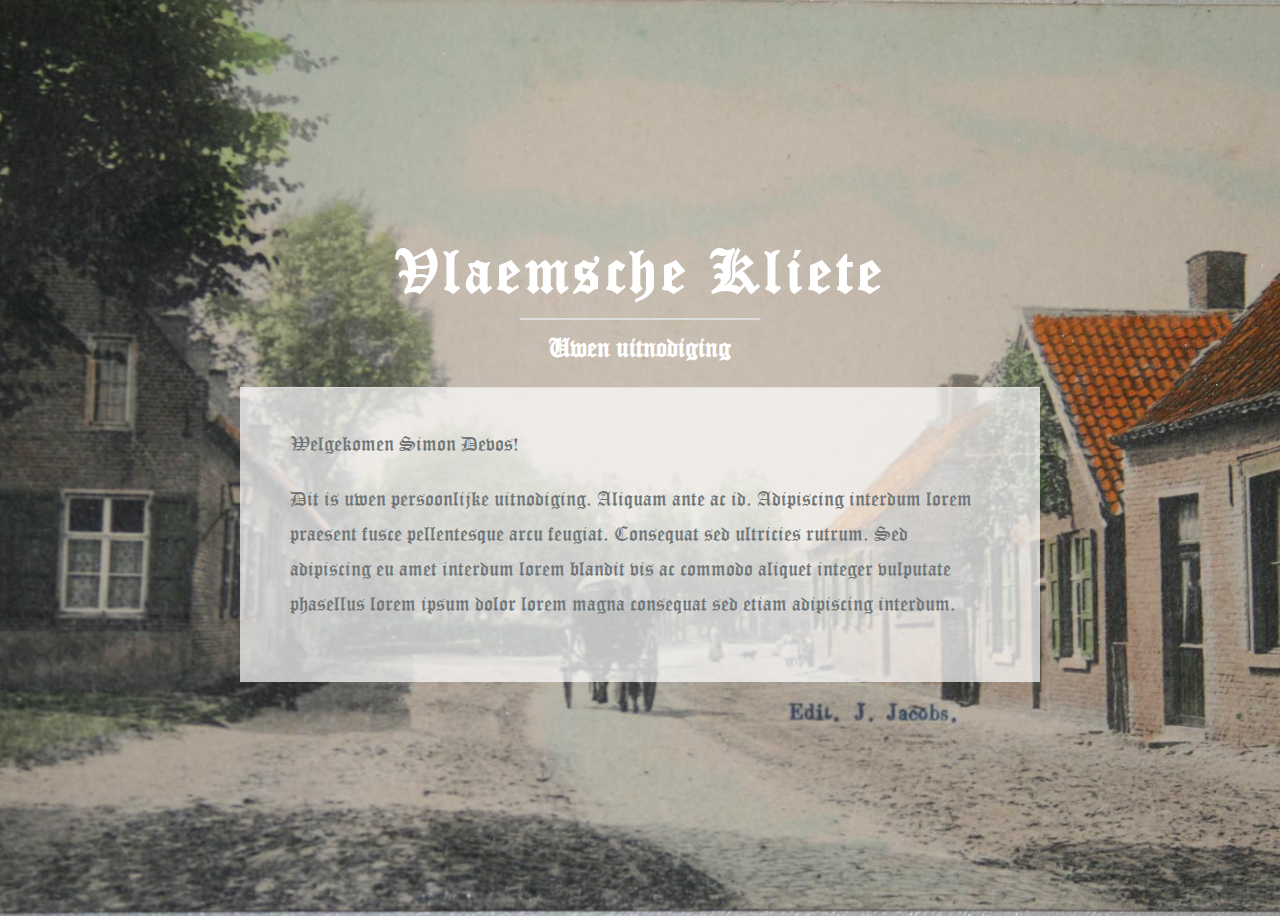
<file: invitation/example.html>
<!DOCTYPE HTML>
<html>
	<head>
		<title>Vlaemsche Kliete | Queest der Vriendscap</title>
		<meta charset="utf-8" />
		<meta name="viewport" content="width=device-width, initial-scale=1, user-scalable=no" />
        <link rel="icon"
        href="data:image/svg+xml,<svg xmlns=%22http://www.w3.org/2000/svg%22 viewBox=%220 0 100 100%22><text y=%22.9em%22 font-size=%2290%22>🎉</text></svg>">
        
        <style>
            @font-face {font-family: "Old English Text MT";
            
                src: url("../assets/webfonts/old-english.eot"); /* IE9*/
                src: url("../assets/webfonts/old-english.eot?#iefix") format("embedded-opentype"), /* IE6-IE8 */
                url("../assets/webfonts/old-english.woff2") format("woff2"), /* chrome、firefox */
                url("../assets/webfonts/old-english.woff") format("woff"), /* chrome、firefox */
                url("../assets/webfonts/old-english.ttf") format("truetype"), /* chrome、firefox、opera、Safari, Android, iOS 4.2+*/
                url("../assets/webfonts/old-english.svg#Old English Text MT") format("svg"); /* iOS 4.1- */
            }

            h1,h2,p{
                padding: 0;
                margin: 0;
            }

            body{
                min-height: 100vh;
                display: flex;
                flex-direction: column;
                align-items: center;
                justify-content: center;
                background-color: #313a3d;
                background-image: url('../images/street-and-carriage.jpeg');
                background-size: cover;
                background-position: center center;
		        background-repeat: no-repeat;
                color: #6f7577;
                font-family: "Old English Text MT", "Helvetica", sans-serif;
                font-size: 15pt;
                font-weight: 400;
                line-height: 1.75em;
            }
            h1{
                color: #ffffff;
                font-weight: 800;
                letter-spacing: 0.075em;
                font-size: 3em;
				line-height: 1.25em;
				margin: 0;
            }
            h2{
                color: #ffffff;
                font-size: 1.25em;
		        line-height: 1.5em;
            }
            h1::after{
                background: #dddddd;
                content: '';
                display: block;
                height: 2px;
                margin: 0.15em auto;
                position: relative;
                width: 4em;
            }
            header{
                text-align: center;
            }
            .container{
                margin-top: 1em;
                padding: 2em 2.5em;
                background: rgba(255, 255, 255, 0.7);
                box-shadow: inset 0 1px 0 0 #dddddd;
                width: 35em;
                max-width: calc(100% - 5em);
            }
            .container p{
                margin: 0 0 1em 0;
                font-size: 20px;
                font-weight: 400;
                line-height: 35px;
            }

            @media screen and (max-width: 1680px) {

            }
            @media screen and (max-width: 980px) {
            }
            @media screen and (max-width: 736px) {
                h1{
                    font-size: 2em;
                    line-height: 1.25em;
                    margin: 0;
                }
                h2{
                    font-size: 1.2em;
                }
        
                .container {
				    padding: 3em 1.5em 1em 1.5em ;
			    }
                .container p{
                    font-size: 16px;
                    line-height: 28px;
                }
            }
            @media screen and (max-width: 480px) {
                html, body {
				    min-width: 320px;
			    }
                .container{
                    padding: 3em 1em 1em 1em ;
                }
            }
        </style>
	</head>
	<body>
        <header>
            <h1>Vlaemsche Kliete</h1>
            <h2>Uwen uitnodiging</h2>
        </header>
        <div class="container">
           <p>Welgekomen Simon Devos!</p>
           <p>
            Dit is uwen persoonlijke uitnodiging.
            Aliquam ante ac id. Adipiscing interdum lorem praesent fusce pellentesque arcu feugiat. Consequat sed ultricies rutrum. Sed adipiscing eu amet interdum lorem blandit vis ac commodo aliquet integer vulputate phasellus lorem ipsum dolor lorem magna consequat sed etiam adipiscing interdum.
           </p>
        </div>
	</body>
</html>
</file>
